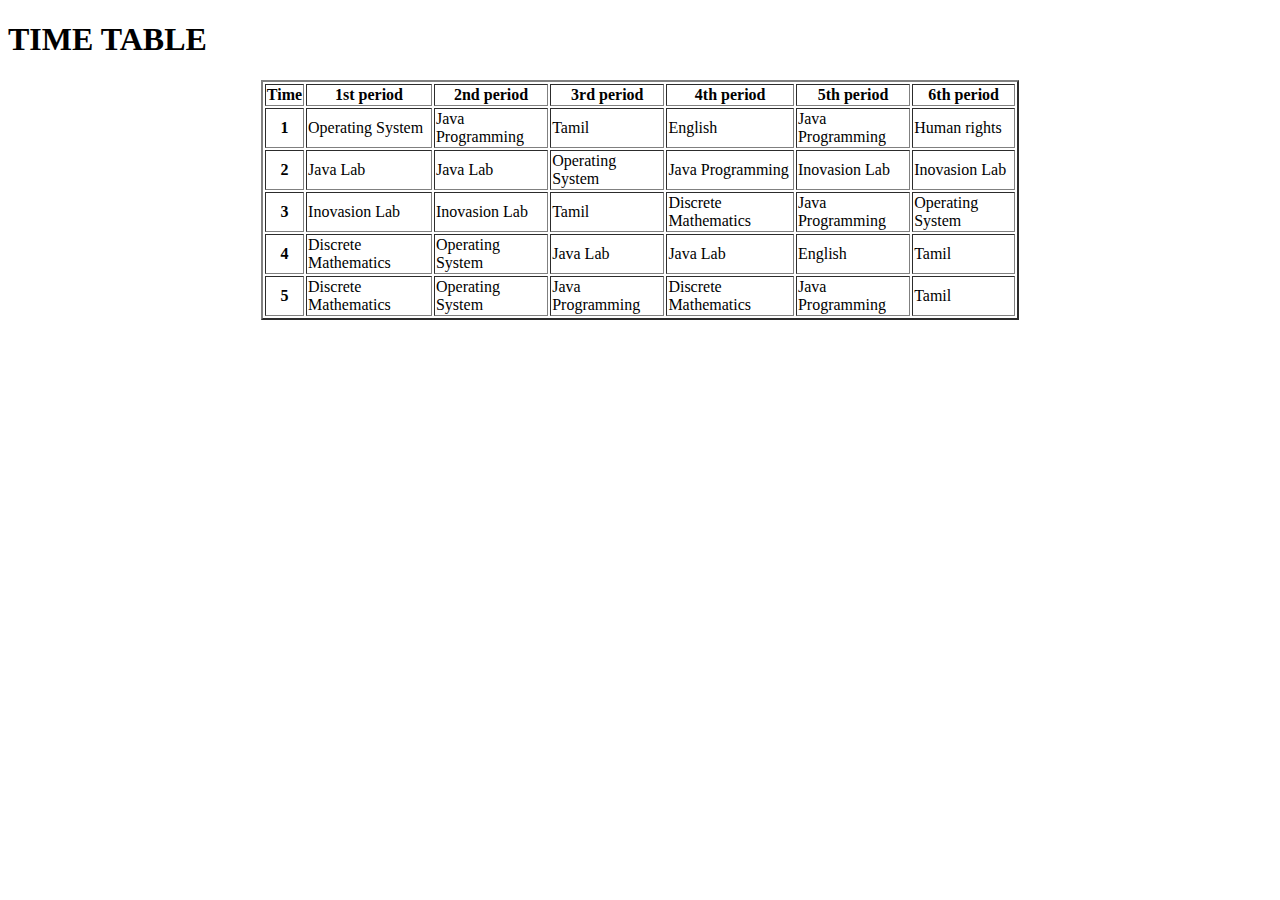
<file: index.html>
<!DOCTYPE html>
<html lang="en">
<head>
    <meta charset="UTF-8">
    <meta name="viewport" content="width=device-width, initial-scale=1.0">
    <title>time table</title>
</head>
<body>
    <section>
        <caption style="align-content:center;">
            <h1>TIME TABLE</h1>
        </caption>
        <table width="60%" align="center" border="2">
            <tr>
                <th>Time</th>
                <th>1st period</th>
                <th>2nd period</th>
                <th>3rd period</th>
                <th>4th period</th>
                <th>5th period</th>
                <th>6th period</th>
            </tr>
            <tr>
                <th>1</th>
                <td>Operating System</td>
                <td>Java Programming</td>
                <td>Tamil</td>
                <td>English</td>
                <td>Java Programming</td>
                <td>Human rights</td>
            </tr>
            <tr>
                <th>2</th>
                <td>Java Lab</td>
                <td>Java Lab</td>
                <td>Operating System</td>
                <td>Java Programming</td>
                <td>Inovasion Lab</td>
                <td>Inovasion Lab</td>
            </tr>
            <tr>
            <th>3</th>
            <td>Inovasion Lab</td>
            <td>Inovasion Lab</td>
            <td>Tamil</td>
            <td>Discrete Mathematics</td>
            <td>Java Programming</td>
            <td>Operating System</td>
           </tr>
           <tr>
            <th>4</th>
            <td>Discrete Mathematics</td>
            <td>Operating System</td>
            <td>Java Lab</td>
            <td>Java Lab</td>
            <td>English</td>
            <td>Tamil</td>
           </tr>
           <tr>
            <th>5</th>
            <td>Discrete Mathematics</td>
            <td>Operating System</td>
            <td>Java Programming</td>
            <td>Discrete Mathematics</td>
            <td>Java Programming</td>
            <td>Tamil</td>
           </tr>
        </table>
    </section>
    
</body>
</html>
</file>
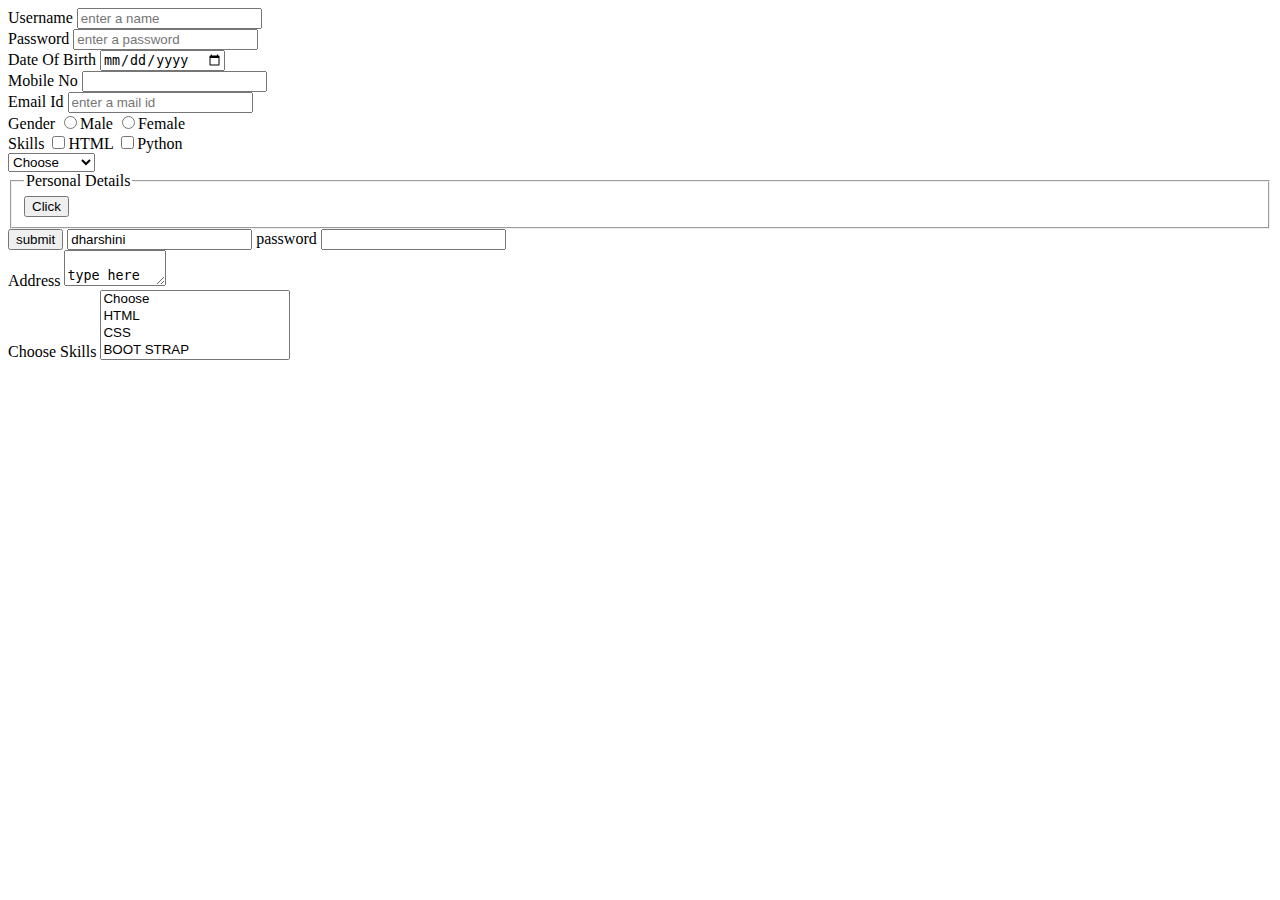
<file: login.html>
<!DOCTYPE html>
<html lang="en">
<head>
    <meta charset="UTF-8">
    <meta name="viewport" content="width=device-width, initial-scale=1.0">
    <title>Document</title>
</head>
<body>
    <form>
        <div>
        <label>Username</label>
        <input type="text" id="uname" name="uname" value="" placeholder="enter a name"/>
        </div>
    <div>
        <label>Password</label>
        <input type="password" id="psw" name="xxx" value="" placeholder="enter a password"/>
    </div>
    <div>
        <label>Date Of Birth</label>
        <input type="date"/>
    </div>
    <div>
        <label>Mobile No</label>
        <input type="text" id="mobile" name="number" value="" maxlength="10"/>
    </div>
    <div>
        <label>Email Id</label>
        <input type="email" id="mailid" name="mailid" value="" placeholder="enter a mail id"/>
    </div>
    <div>
        <label>Gender</label>
        <input type="radio" name="gender" value="Male"/>Male 
        <input type="radio" name="gender" value="Female"/>Female
    </div>
    <div>
        <label>Skills</label>
        <input type="checkbox" value="HTML"/>HTML 
        <input type="checkbox" value="Python"/>Python
    </div>
    <div>
        <select>
            <label>Language</label>
            <option value="Choose">Choose</option>
            <option value="Tamil">Tamil</option>
            <option value="English">English</option>
            <option value="Malayalam">Malayalam</option>
        </select>
    </div>
        
    <fieldset>
        <legend>Personal Details</legend>
        <form>
            <input type="button" value="Click"/>
        </form>
    </fieldset>
    <form action="https://github.com/Devadharshini-20/HTML.git" target="_blank">
        <input type="submit" value="submit"/>
        <input type="text" id="uname" name="uname" value="dharshini" placeholder=""/>
        <label form="">password</label>
        <input type="password" id="uname" name="uname" value="" placeholder=""/>

    </form>
    <form>
        <div>
            <label>Address</label>
            <textarea rows="S" cols="10">
                type here
            </textarea>
        </div>
        <div>
            <label>Choose Skills</label>
            <select multiple size="S">
                <option>Choose</option>
                <option>HTML</option>
                <option>CSS</option>
                <option>BOOT STRAP</option>
                <option>FULL STACK DEVELOPMENT</option>
                <option>JAVA SCRIPT</option>
            </select>
        </div>
    </form>
    
</body>
</html>
</file>
